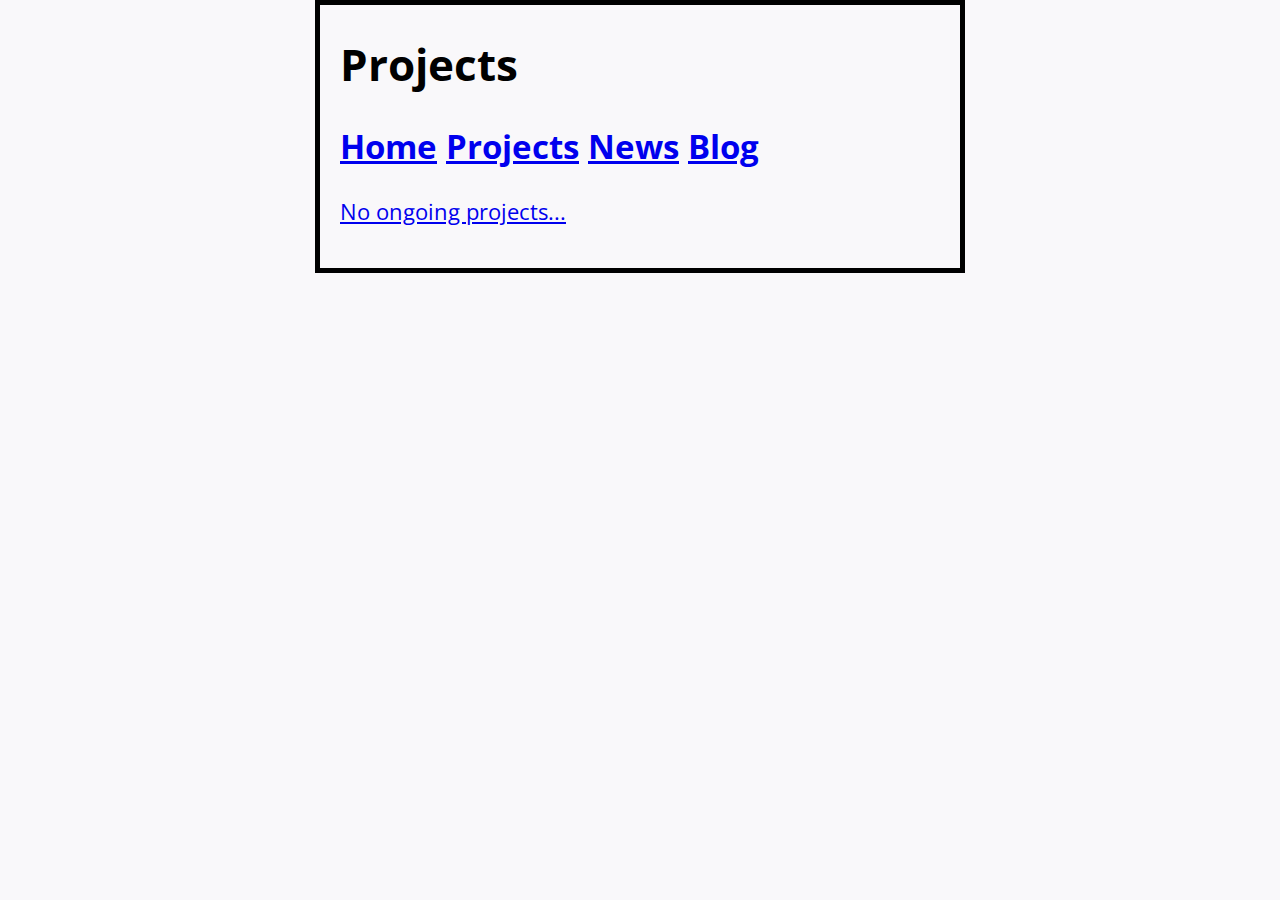
<file: projects.html>
<!DOCTYPE html>
<html>
    <head>
        <title>AlgoRhythm - Projects</title>
        <link href="https://fonts.font.im/css?family=Open+Sans" rel="stylesheet" type="text/css">
        <meta charset="utf-8">
        <link href="styles/style.css" rel="stylesheet">
    </head>
    <body>
        <h1>Projects</h1>
        <h2 class="navigation"><a href="https://www.algorhythm.work">Home</a>  <a href="https://www.algorhythm.work/projects.html">Projects</a>  <a href="#">News</a>  <a href="#">Blog</a></h2>
        <p><a href="#">No ongoing projects...</a> </p>
    </body>
</html>
</file>
<file: styles/style.css>
html {
  font-size: 22px;
  font-family: 'Open Sans', sans-serif;
  background-color: #f9f8fa;
}
body {
  width: 600px;
  margin: 0 auto;
  background-color: #f9f8fa;
  padding: 0 20px 20px 20px;
  border: 5px solid black;
}
</file>
